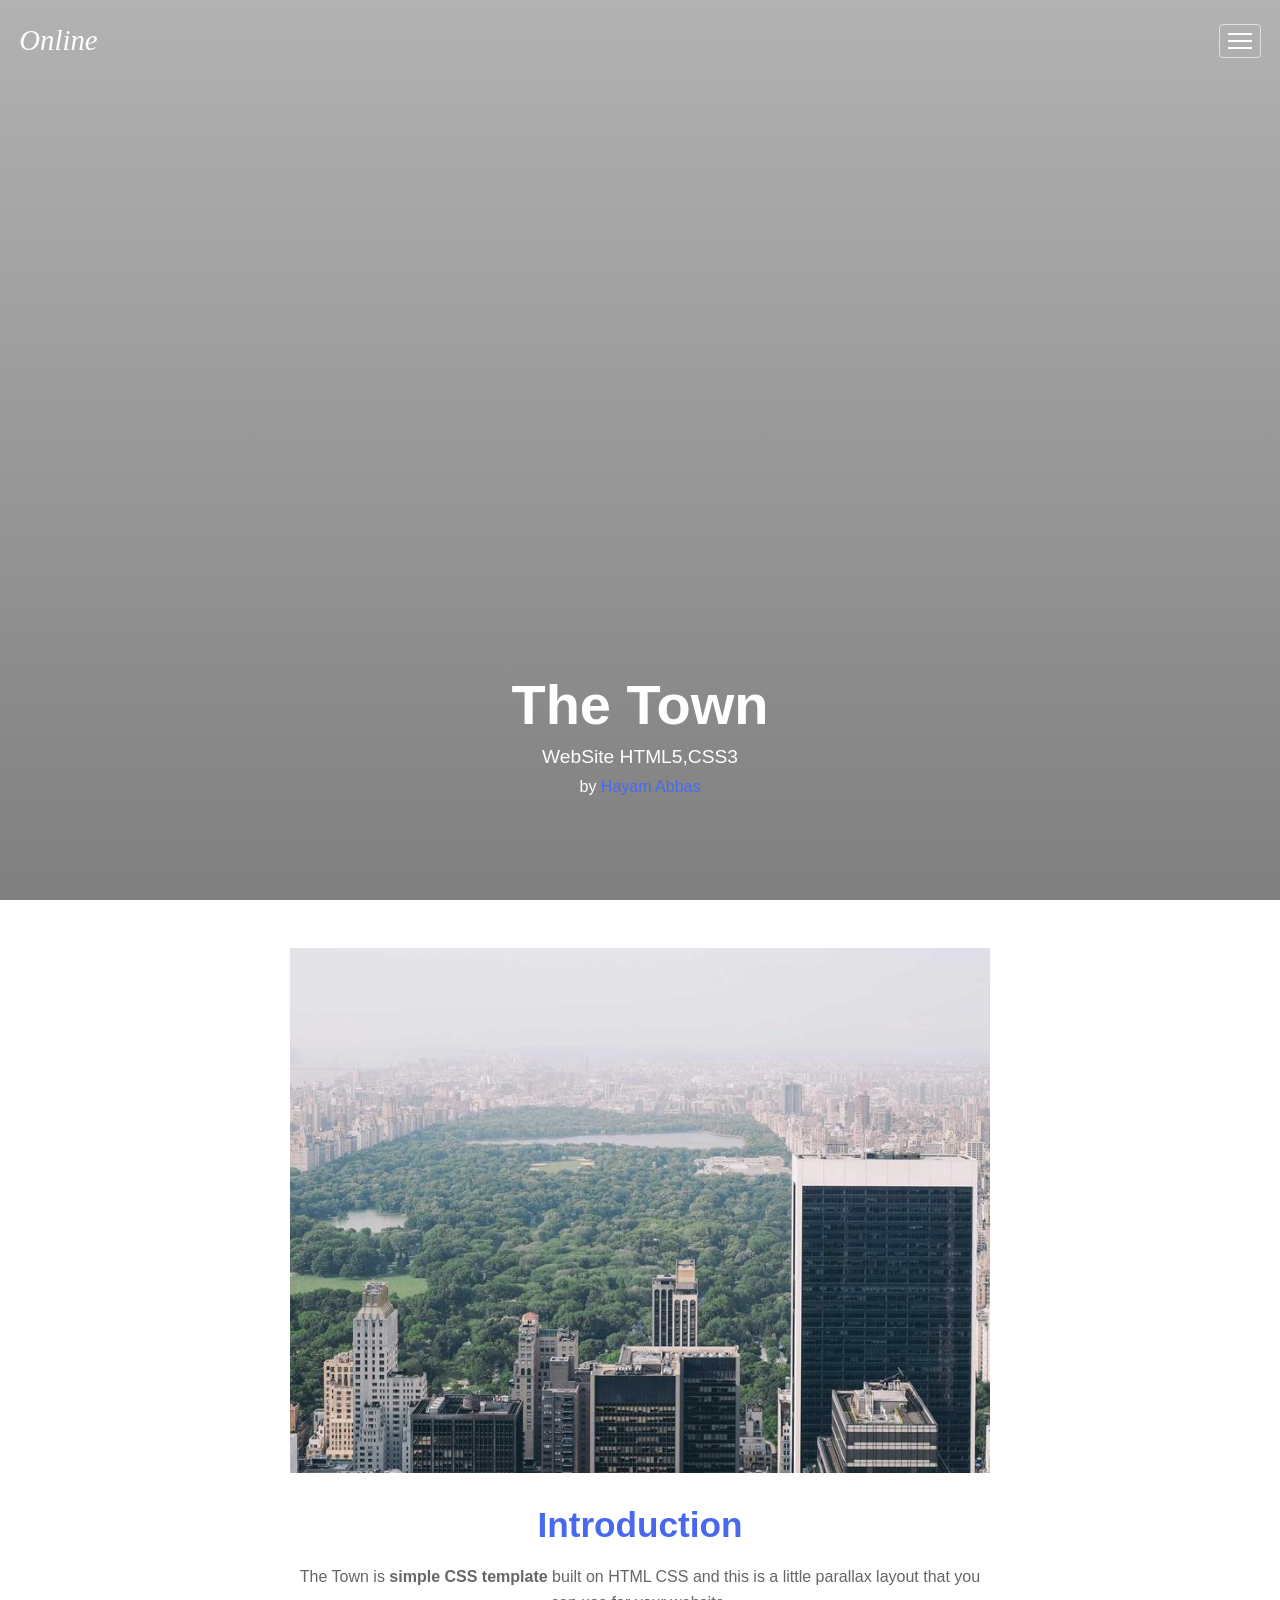
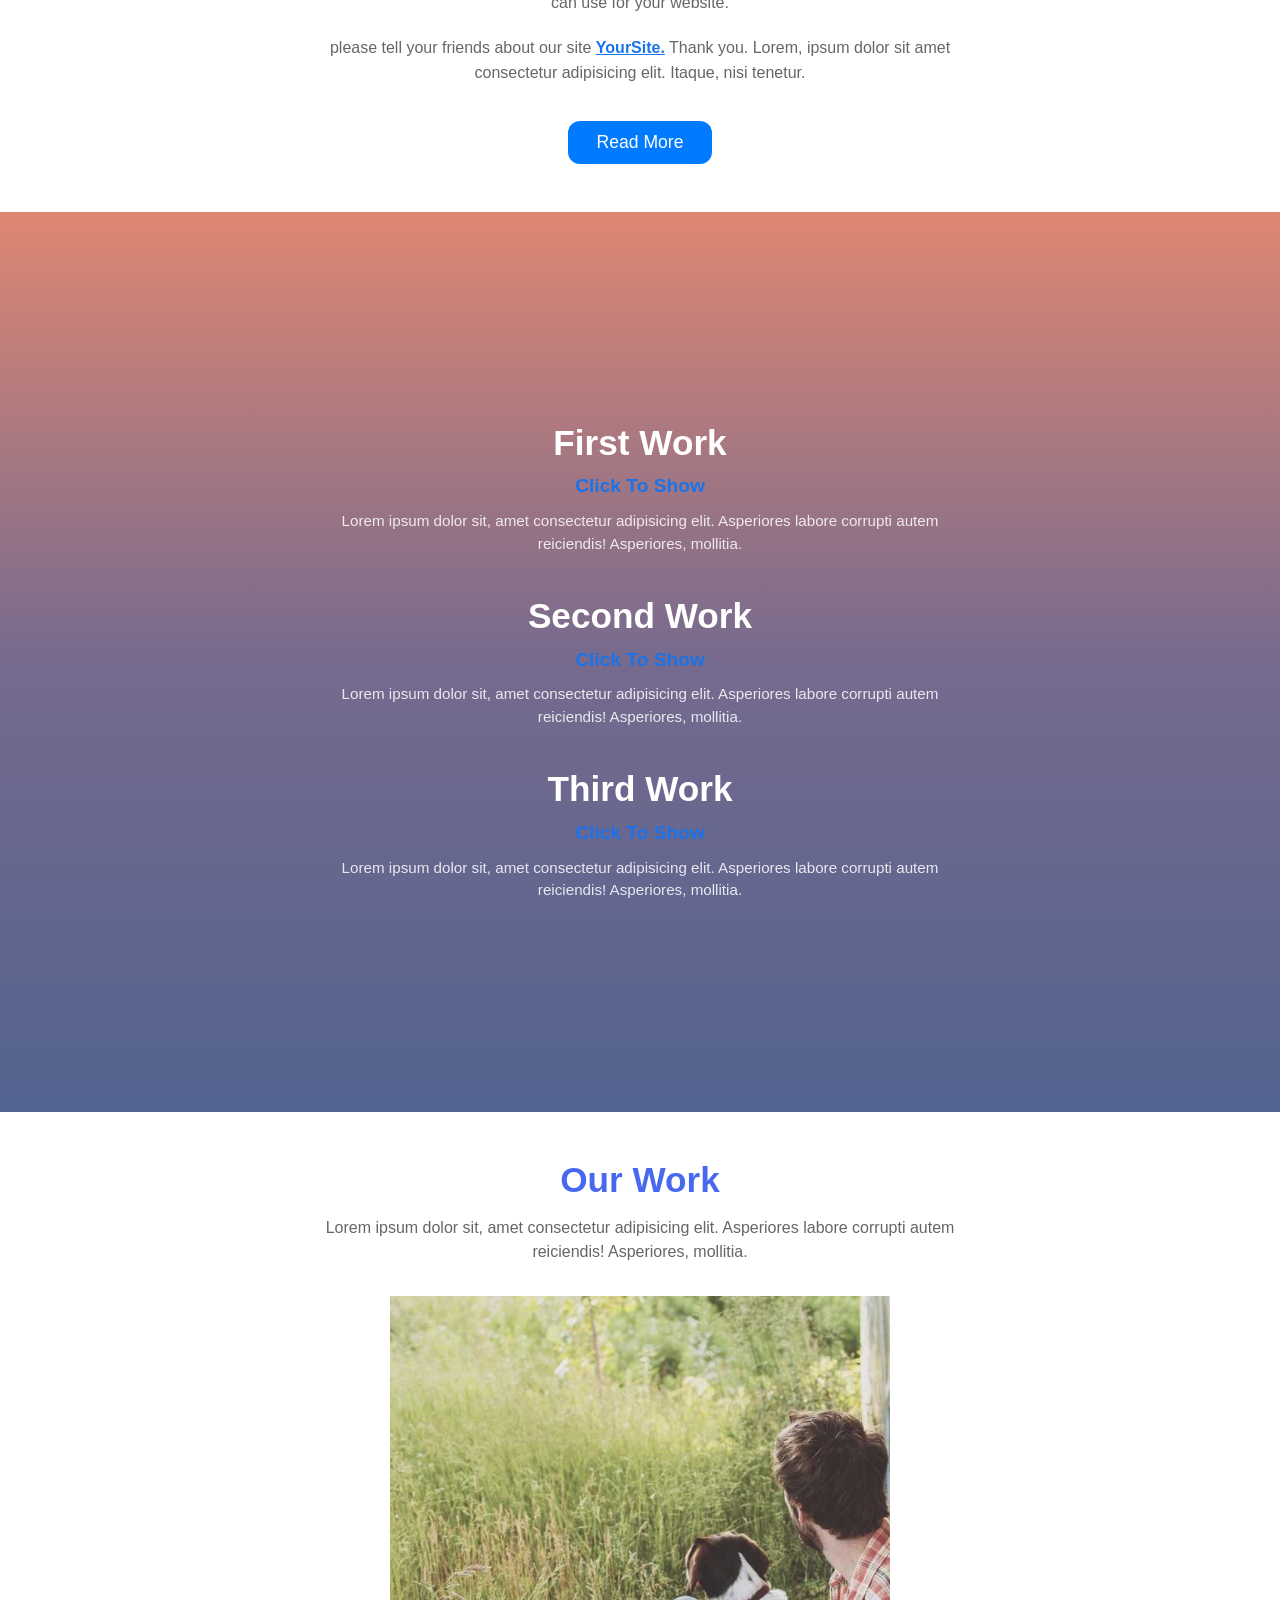
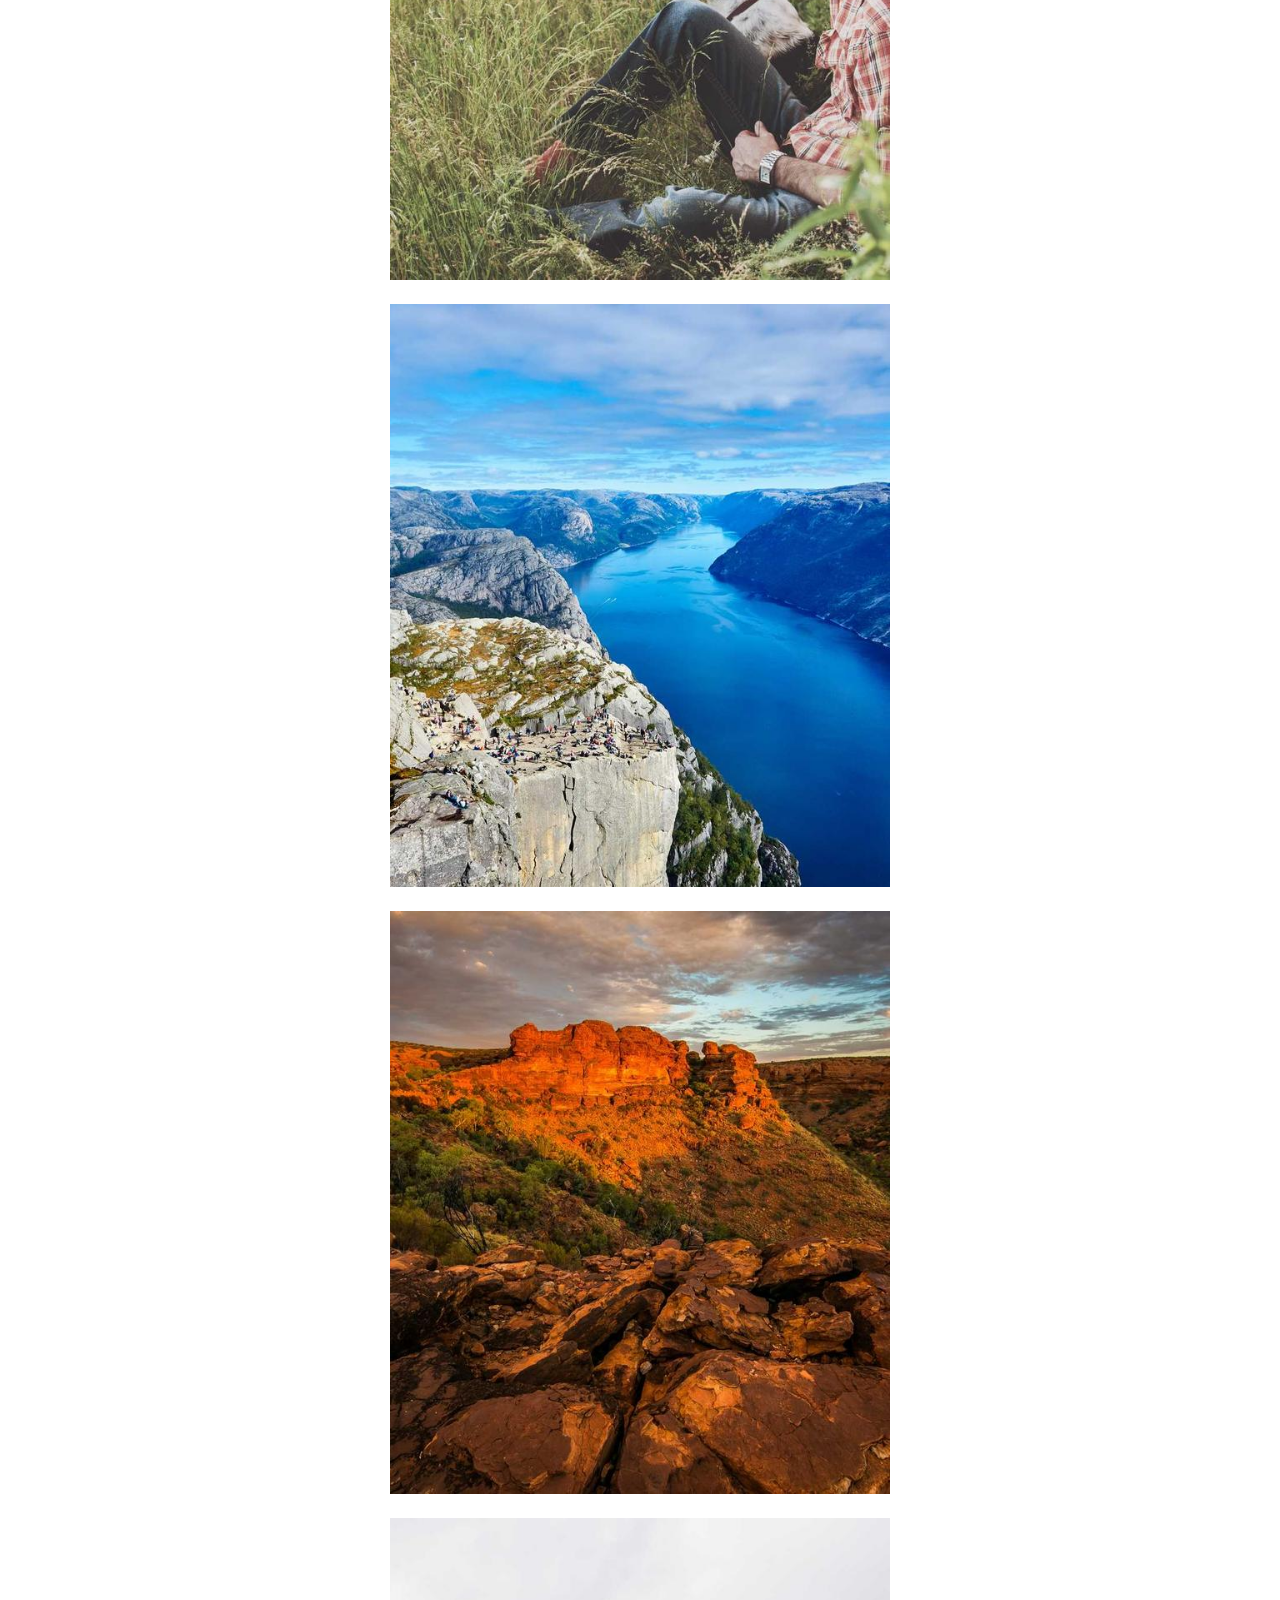
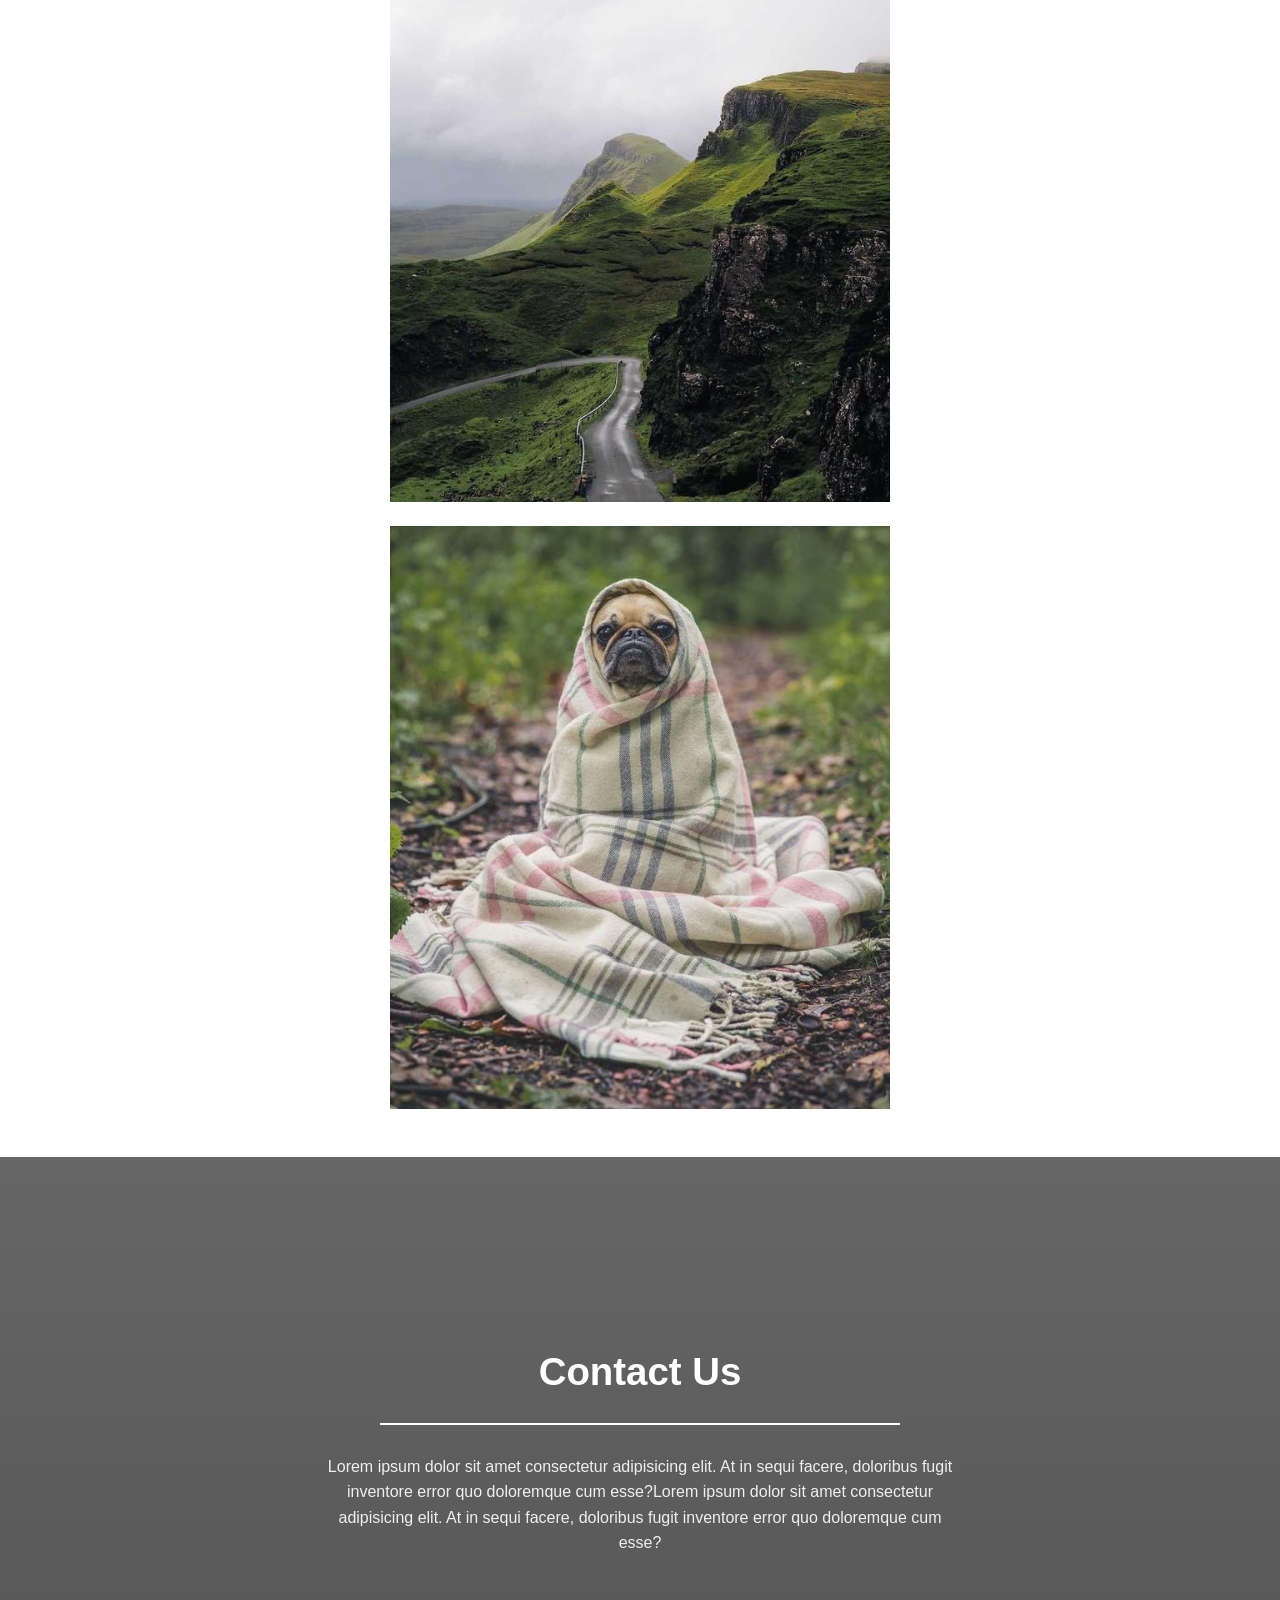
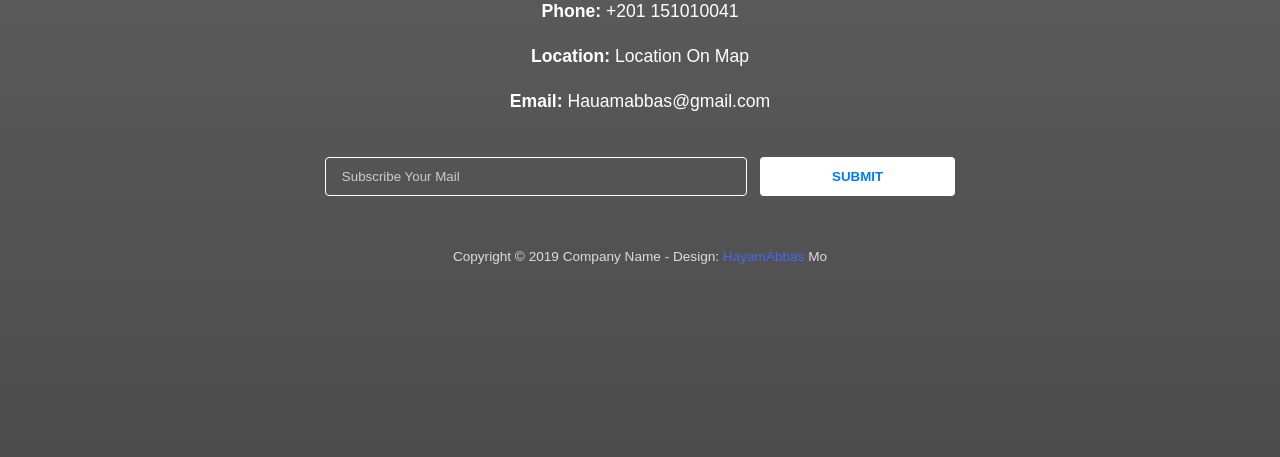
<file: index.html>
<!DOCTYPE html>
<html lang="en">
<head>
    <meta charset="UTF-8">
    <meta name="viewport" content="width=1, initial-scale=1.0">
    <title>The Town</title>
    <link rel="stylesheet" href="styles.css">
</head>
<body>

  <!-- 1. Hero / Header Section -->
  <header class="hero-section">
    <nav class="navbar">
      <span class="logo">Online</span>
      <input type="checkbox" id="menu-toggle" style="display: none;">
      <label for="menu-toggle" class="menu-toggle" aria-label="Toggle navigation">
        <span class="bar"></span>
        <span class="bar"></span>
        <span class="bar"></span>
      </label>
      <ul class="nav-links">
        <li><a href="#" class="active">Introduction (current)</a></li>
        <li><a href="#">Our Work</a></li>
        <li><a href="#">Contact Us</a></li>
      </ul>
    </nav>

    <div class="hero-content">
      <h1>The Town</h1>
      <p class="subtitle">WebSite HTML5,CSS3</p>
      <p class="author">by <a href="#">Hayam Abbas</a></p>
    </div>
  </header>

  <!-- 2. Introduction Section -->
  <section class="intro-section">
    <div class="intro-container">
      <div class="image-box">
        <img src="images/intro.jpg.jpg" alt="Town Street">
      </div>
      <div class="text-box">
        <h2>Introduction</h2>
        <p>The Town is <strong>simple CSS template</strong> built on HTML CSS and this is a little parallax layout that you can use for your website.</p>
        <p>please tell your friends about our site <a href="#">YourSite.</a> Thank you. Lorem, ipsum dolor sit amet consectetur adipisicing elit. Itaque, nisi tenetur.</p>
        <button class="btn-read-more">Read More</button>
      </div>
    </div>
  </section>

  <!-- 3. Works Gradient Section -->
  <section class="works-section">
    <div class="works-container">
      <div class="work-card">
        <h2>First Work</h2>
        <a href="#" class="btn-show">Click To Show</a>
        <p>Lorem ipsum dolor sit, amet consectetur adipisicing elit. Asperiores labore corrupti autem reiciendis! Asperiores, mollitia.</p>
      </div>

      <div class="work-card">
        <h2>Second Work</h2>
        <a href="#" class="btn-show">Click To Show</a>
        <p>Lorem ipsum dolor sit, amet consectetur adipisicing elit. Asperiores labore corrupti autem reiciendis! Asperiores, mollitia.</p>
      </div>

      <div class="work-card">
        <h2>Third Work</h2>
        <a href="#" class="btn-show">Click To Show</a>
        <p>Lorem ipsum dolor sit, amet consectetur adipisicing elit. Asperiores labore corrupti autem reiciendis! Asperiores, mollitia.</p>
      </div>
    </div>
  </section>

  <!-- 4. Our Work Gallery Section -->
  <section class="our-work-section">
    <div class="our-work-header">
      <h2>Our Work</h2>
      <p>Lorem ipsum dolor sit, amet consectetur adipisicing elit. Asperiores labore corrupti autem reiciendis! Asperiores, mollitia.</p>
    </div>
    
    <div class="gallery-grid">
      <img src="images/work1.jpg" alt="Work 1">
      <img src="images/work2.jpg" alt="Work 2">
      <img src="images/work3.jpg" alt="Work 3">
      <img src="images/work4.jpg" alt="Work 4">
      <img src="images/work5.jpg" alt="Work 5">
    </div>
  </section>

  <!-- 5. Contact Us Section -->
  <footer class="contact-section">
    <div class="contact-container">
      <h2>Contact Us</h2>
      <hr class="divider">

      <p class="contact-text">
        Lorem ipsum dolor sit amet consectetur adipisicing elit. At in sequi facere, doloribus fugit inventore error quo doloremque cum esse?Lorem ipsum dolor sit amet consectetur adipisicing elit. At in sequi facere, doloribus fugit inventore error quo doloremque cum esse?
      </p>

      <div class="contact-info">
        <p><strong>Phone:</strong> +201 151010041</p>
        <p><strong>Location:</strong> Location On Map</p>
        <p><strong>Email:</strong> Hauamabbas@gmail.com</p>
      </div>

      <form class="subscribe-form">
        <input type="email" placeholder="Subscribe Your Mail" required>
        <button type="submit">SUBMIT</button>
      </form>

      <p class="copyright">
        Copyright © 2019 Company Name - Design: <a href="#">HayamAbbas</a> Mo
      </p>
    </div>
  </footer>


</body>
</html>
</file>
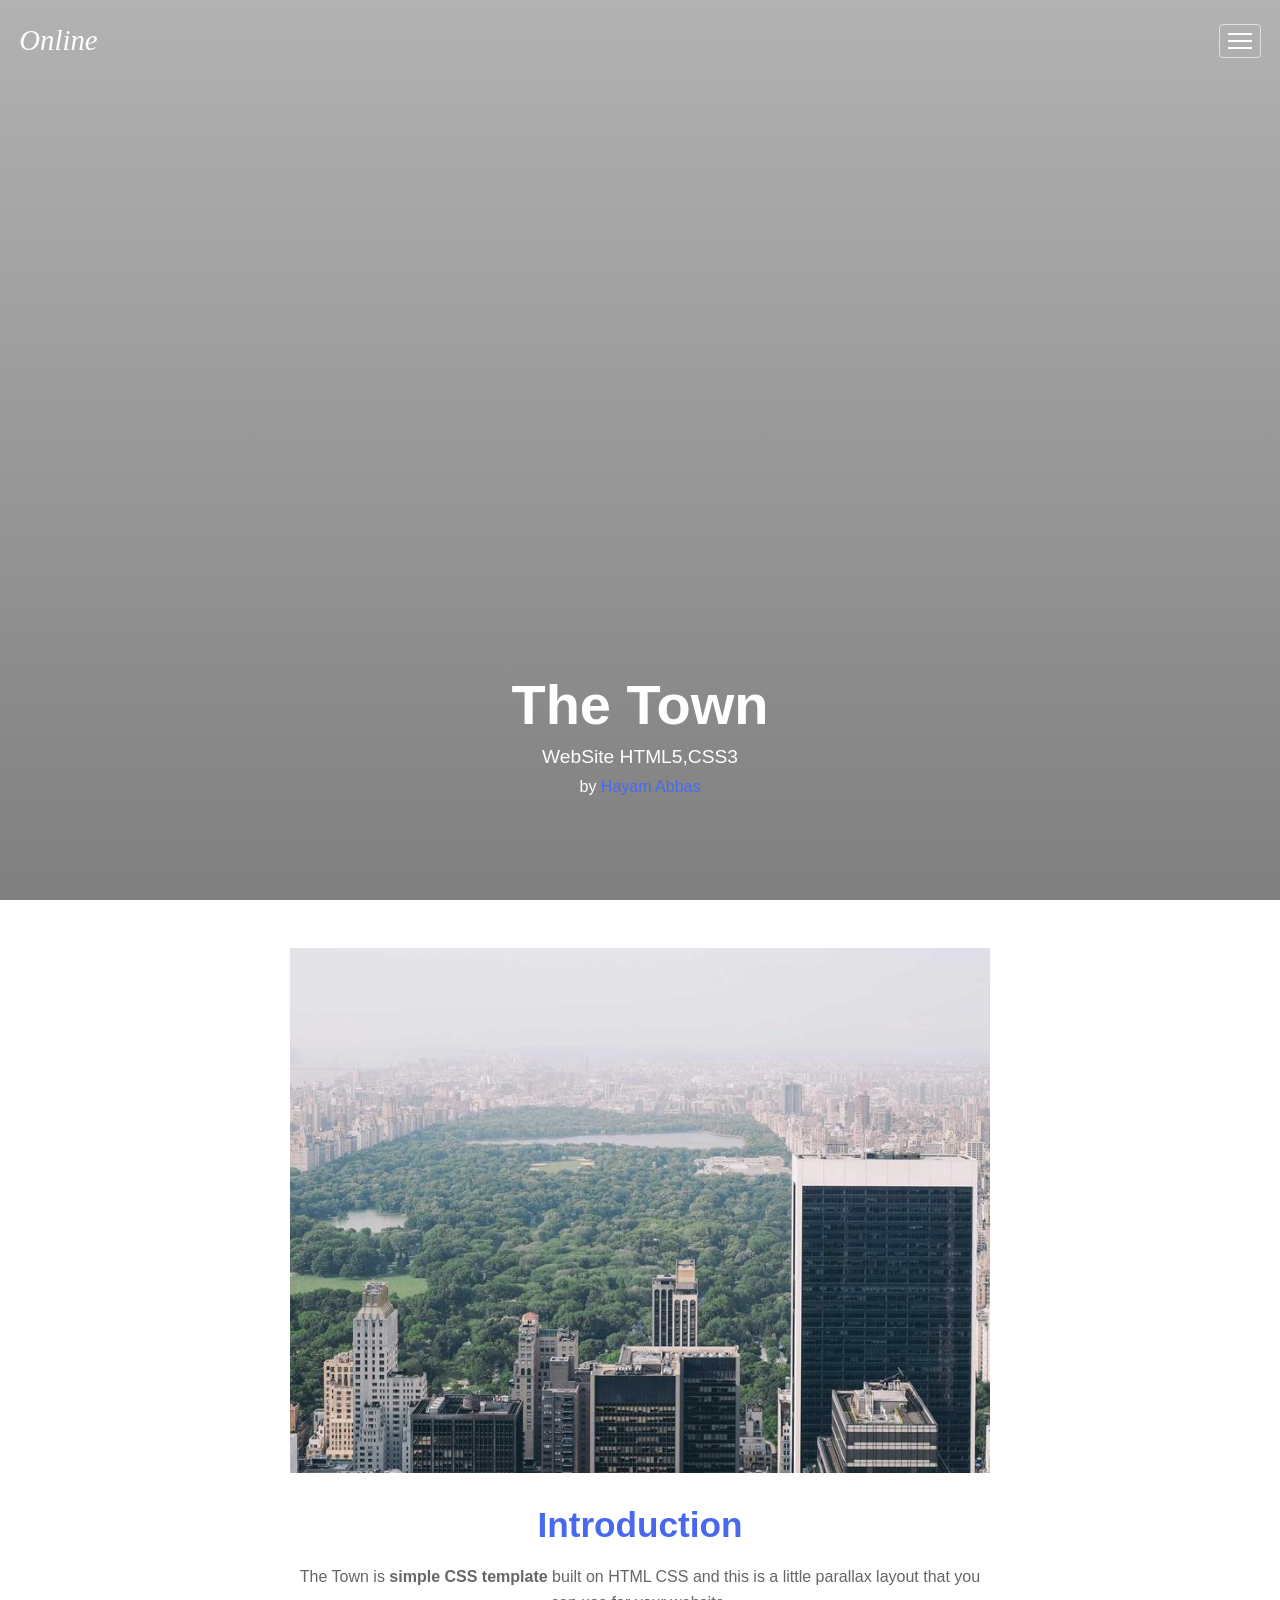
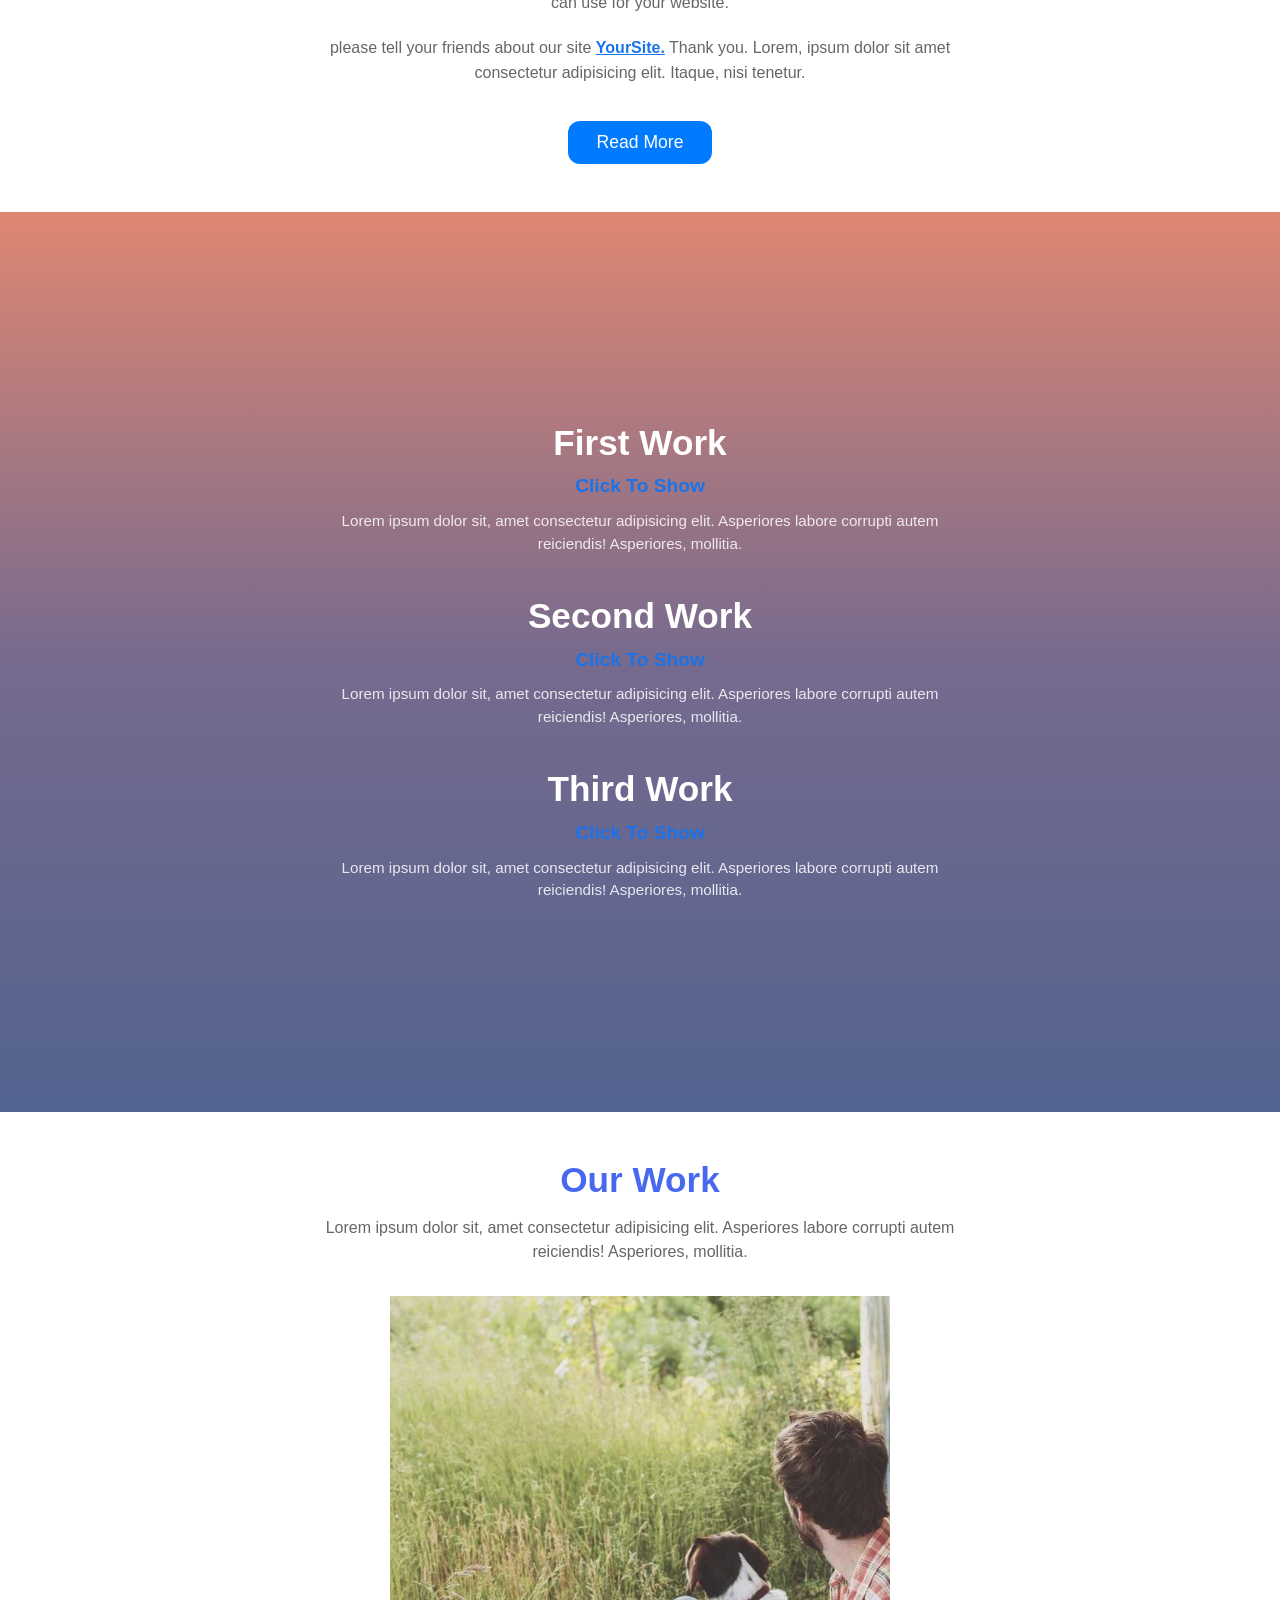
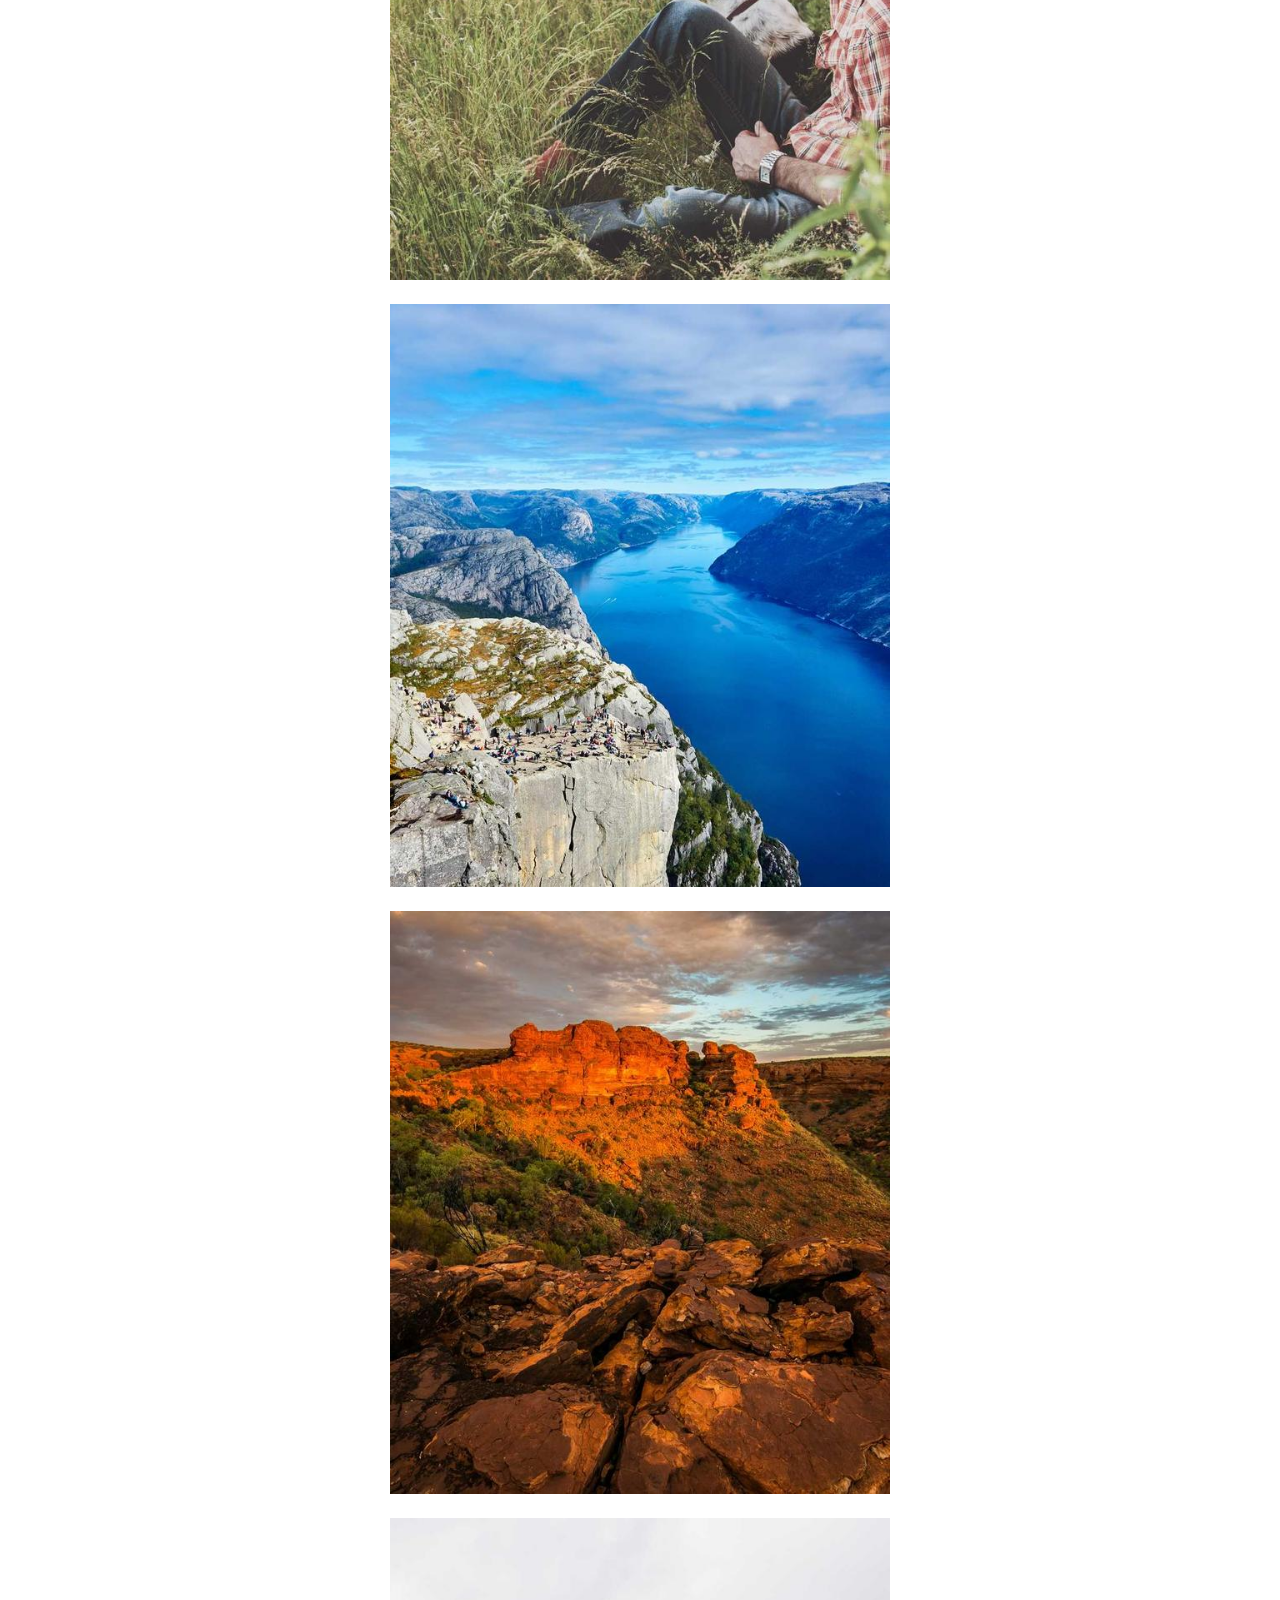
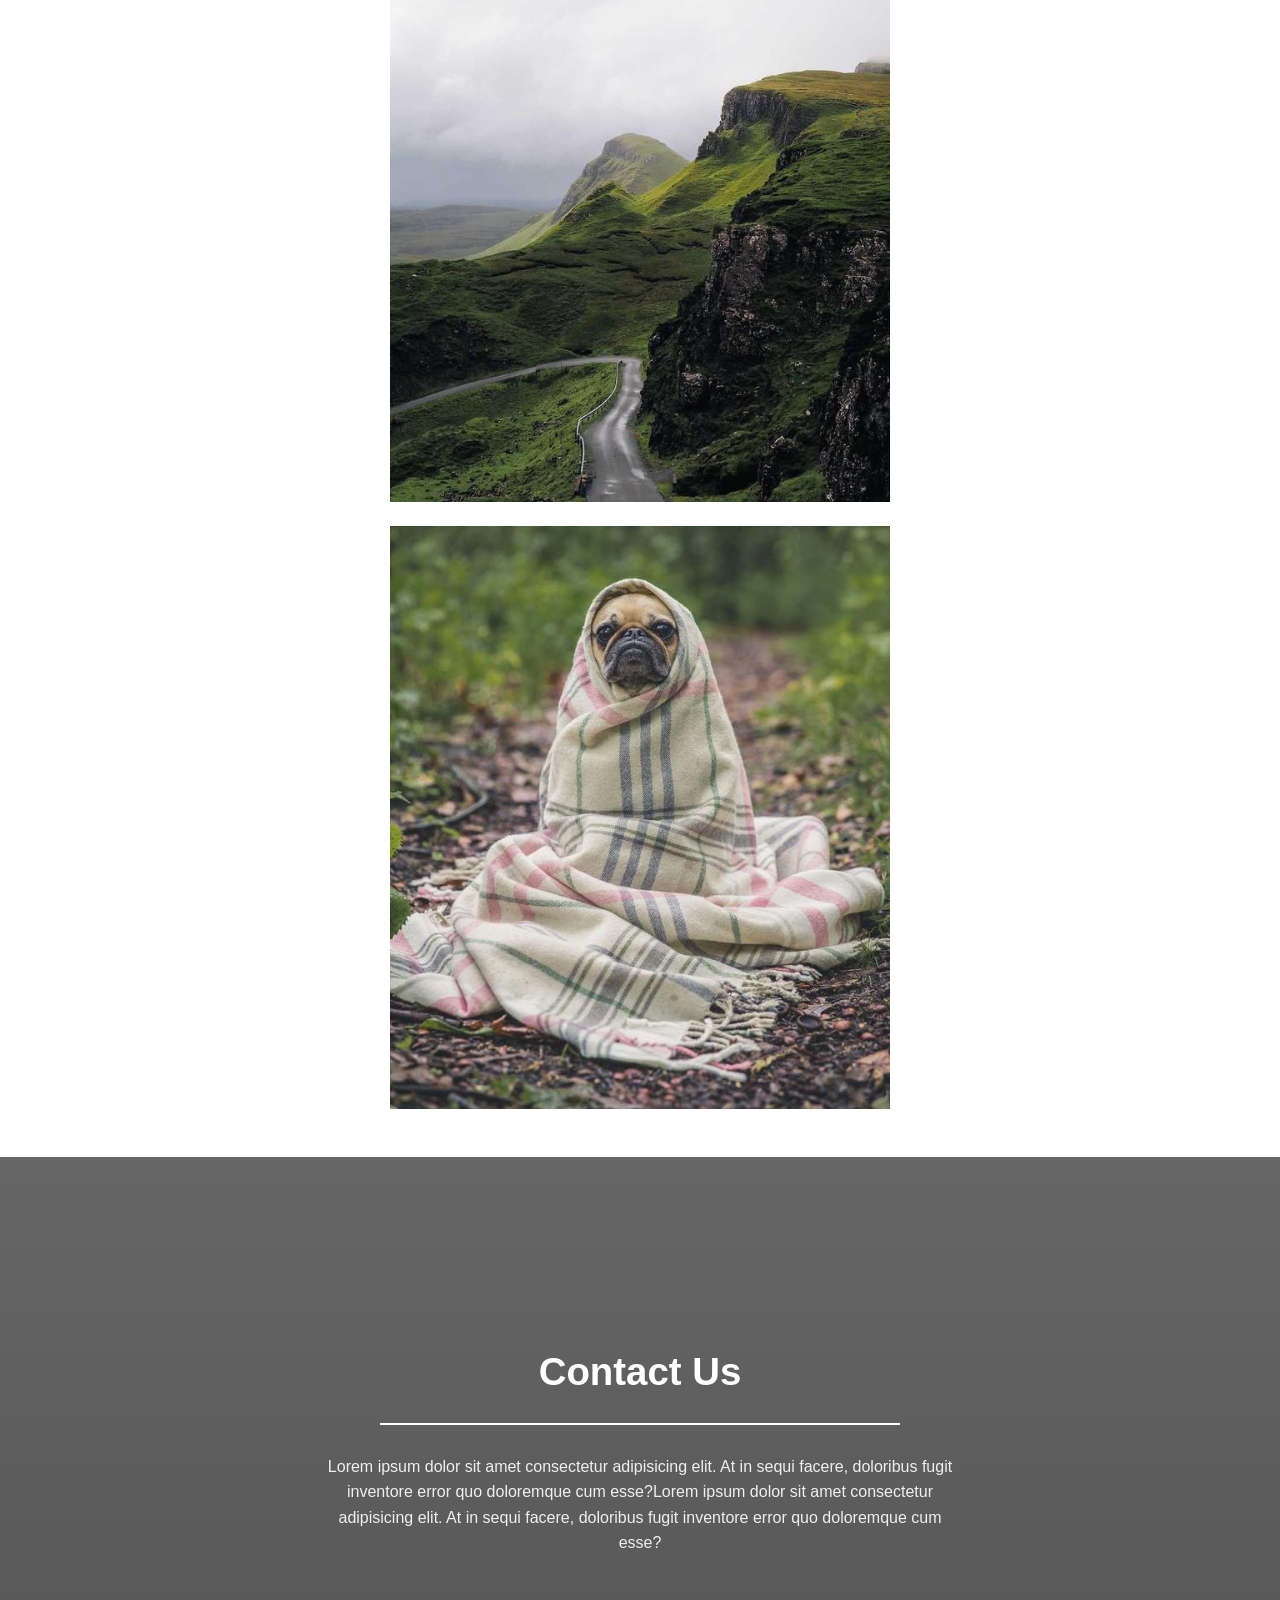
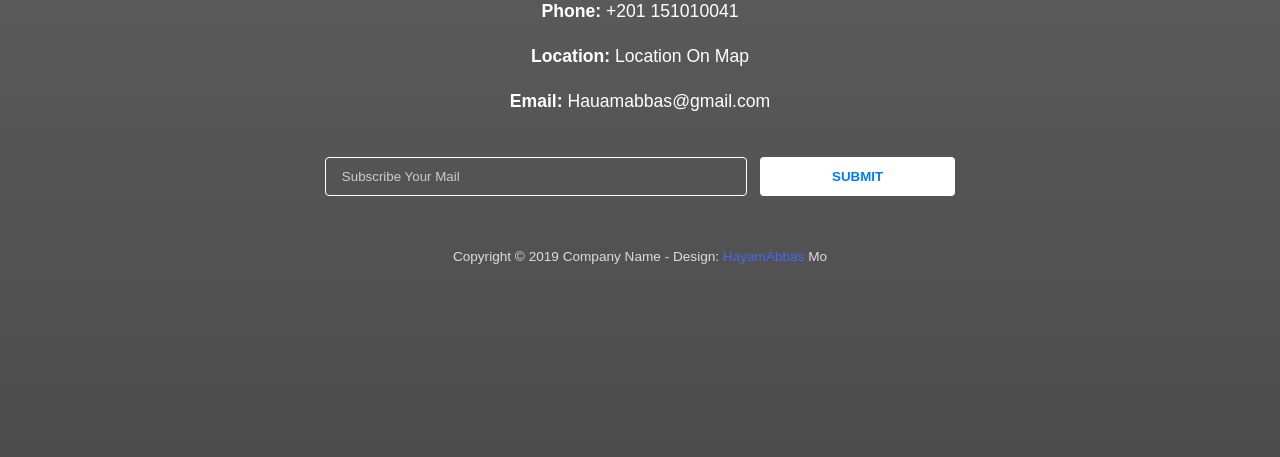
<file: index1.html>
<!DOCTYPE html>
<html lang="en">
<head>
    <meta charset="UTF-8">
    <meta name="viewport" content="width=1, initial-scale=1.0">
    <title>The Town</title>
    <link rel="stylesheet" href="styles.css">
</head>
<body>

  <!-- 1. Hero / Header Section -->
  <header class="hero-section">
    <nav class="navbar">
      <span class="logo">Online</span>
      <input type="checkbox" id="menu-toggle" style="display: none;">
      <label for="menu-toggle" class="menu-toggle" aria-label="Toggle navigation">
        <span class="bar"></span>
        <span class="bar"></span>
        <span class="bar"></span>
      </label>
      <ul class="nav-links">
        <li><a href="#" class="active">Introduction (current)</a></li>
        <li><a href="#">Our Work</a></li>
        <li><a href="#">Contact Us</a></li>
      </ul>
    </nav>

    <div class="hero-content">
      <h1>The Town</h1>
      <p class="subtitle">WebSite HTML5,CSS3</p>
      <p class="author">by <a href="#">Hayam Abbas</a></p>
    </div>
  </header>

  <!-- 2. Introduction Section -->
  <section class="intro-section">
    <div class="intro-container">
      <div class="image-box">
        <img src="images/intro.jpg.jpg" alt="Town Street">
      </div>
      <div class="text-box">
        <h2>Introduction</h2>
        <p>The Town is <strong>simple CSS template</strong> built on HTML CSS and this is a little parallax layout that you can use for your website.</p>
        <p>please tell your friends about our site <a href="#">YourSite.</a> Thank you. Lorem, ipsum dolor sit amet consectetur adipisicing elit. Itaque, nisi tenetur.</p>
        <button class="btn-read-more">Read More</button>
      </div>
    </div>
  </section>

  <!-- 3. Works Gradient Section -->
  <section class="works-section">
    <div class="works-container">
      <div class="work-card">
        <h2>First Work</h2>
        <a href="#" class="btn-show">Click To Show</a>
        <p>Lorem ipsum dolor sit, amet consectetur adipisicing elit. Asperiores labore corrupti autem reiciendis! Asperiores, mollitia.</p>
      </div>

      <div class="work-card">
        <h2>Second Work</h2>
        <a href="#" class="btn-show">Click To Show</a>
        <p>Lorem ipsum dolor sit, amet consectetur adipisicing elit. Asperiores labore corrupti autem reiciendis! Asperiores, mollitia.</p>
      </div>

      <div class="work-card">
        <h2>Third Work</h2>
        <a href="#" class="btn-show">Click To Show</a>
        <p>Lorem ipsum dolor sit, amet consectetur adipisicing elit. Asperiores labore corrupti autem reiciendis! Asperiores, mollitia.</p>
      </div>
    </div>
  </section>

  <!-- 4. Our Work Gallery Section -->
  <section class="our-work-section">
    <div class="our-work-header">
      <h2>Our Work</h2>
      <p>Lorem ipsum dolor sit, amet consectetur adipisicing elit. Asperiores labore corrupti autem reiciendis! Asperiores, mollitia.</p>
    </div>
    
    <div class="gallery-grid">
      <img src="images/work1.jpg" alt="Work 1">
      <img src="images/work2.jpg" alt="Work 2">
      <img src="images/work3.jpg" alt="Work 3">
      <img src="images/work4.jpg" alt="Work 4">
      <img src="images/work5.jpg" alt="Work 5">
    </div>
  </section>

  <!-- 5. Contact Us Section -->
  <footer class="contact-section">
    <div class="contact-container">
      <h2>Contact Us</h2>
      <hr class="divider">

      <p class="contact-text">
        Lorem ipsum dolor sit amet consectetur adipisicing elit. At in sequi facere, doloribus fugit inventore error quo doloremque cum esse?Lorem ipsum dolor sit amet consectetur adipisicing elit. At in sequi facere, doloribus fugit inventore error quo doloremque cum esse?
      </p>

      <div class="contact-info">
        <p><strong>Phone:</strong> +201 151010041</p>
        <p><strong>Location:</strong> Location On Map</p>
        <p><strong>Email:</strong> Hauamabbas@gmail.com</p>
      </div>

      <form class="subscribe-form">
        <input type="email" placeholder="Subscribe Your Mail" required>
        <button type="submit">SUBMIT</button>
      </form>

      <p class="copyright">
        Copyright © 2019 Company Name - Design: <a href="#">HayamAbbas</a> Mo
      </p>
    </div>
  </footer>


</body>
</html>
</file>
<file: styles.css>
* {
  margin: 0;
  padding: 0;
  box-sizing: border-box;
}

body {
  font-family: Arial, sans-serif;
  color: #444;
}

/* ==========================================
   1. HERO SECTION
   ========================================== */
.hero-section {
  width: 100%;
  min-height: 100vh;
  background: linear-gradient(rgba(0,0,0,0.3), rgba(0,0,0,0.5)), 
              url('https://picsum.photos/id/1043/1200/800') center/cover no-repeat;
  display: flex;
  flex-direction: column;
  justify-content: space-between;
  padding: 1.5rem 1.2rem;
  color: white;
}

.navbar {
  width: 100%;
  display: flex;
  justify-content: space-between;
  align-items: center;
  position: relative; /* position 1% */
}

.logo {
  font-family: 'Georgia', cursive, serif;
  font-size: 1.8rem;
  font-style: italic;
}

.menu-toggle {
  background: transparent;
  border: 1px solid rgba(255, 255, 255, 0.6);
  border-radius: 4px;
  padding: 0.5rem;
  display: flex;
  flex-direction: column;
  gap: 0.3rem;
  cursor: pointer;
}

.menu-toggle .bar {
  width: 1.5rem;
  height: 2px;
  background-color: white;
}

.nav-links {
  list-style: none;
  display: none;
  position: absolute;
  top: 100%;
  right: 0;
  margin-top: 10px;
 background-color: rgba(0, 0, 0, 0.85);
  padding: 15px 20px;
  border-radius: 6px;
  flex-direction: column;
  gap: 0.8rem;
  z-index: 100;
}

.nav-links a {
  color: white;
  text-decoration: none;
  font-size: 1.2rem;
  font-style: italic;
}

.nav-links a.active {
  color: #6c8eff;
}
#menu-toggle:checked~ .nav-links {
  display: flex;
}

.hero-content {
  width: 100%;
  text-align: center;
  margin-bottom: 5rem;
  display: flex;
  flex-direction: column;
  align-items: center;
  gap: 0.6rem;
}

.hero-content h1 {
  font-size: 3.5rem;
  font-weight: bold;
}

.hero-content .subtitle {
  font-size: 1.2rem;
}

.hero-content .author a {
  color: #4869ee;
  text-decoration: none;
}

/* ==========================================
   2. INTRO SECTION
   ========================================== */
.intro-section {
  width: 100%;
  min-height: 100vh;
  display: flex;
  justify-content: center;
  align-items: center;
  padding: 3rem 1rem;
}

.intro-container {
  width: 90%;
  max-width: 700px;
  display: flex;
  flex-direction: column;
  align-items: center;
  gap: 2rem;
}

.image-box {
  width: 100%;
  height: auto;
}

.image-box img {
  width: 100%;
  height: auto;
  display: block;
}

.text-box {
  width: 100%;
  text-align: center;
  display: flex;
  flex-direction: column;
  align-items: center;
  gap: 1.2rem;
}

.text-box h2 {
  color: #4869ee;
  font-size: 2.2rem;
}

.text-box p {
  line-height: 1.6;
  font-size: 1rem;
  color: #666;
}

.text-box a {
  color: #1a73e8;
  font-weight: bold;
  text-decoration: underline;
}

.btn-read-more {
  background-color: #007bff;
  color: white;
  border: none;
  padding: 0.7rem 1.8rem;
  border-radius: 12px;
  font-size: 1.1rem;
  cursor: pointer;
  margin-top: 1rem;
}

/* ==========================================
   3. WORKS GRADIENT SECTION
   ========================================== */
.works-section {
  width: 100%;
  min-height: 100vh;
  background: linear-gradient(180deg, #df8772 0%, #766a8e 50%, #52638f 100%);
  display: flex;
  justify-content: center;
  align-items: center;
  padding: 3rem 1rem;
}

.works-container {
  width: 90%;
  max-width: 650px;
  display: flex;
  flex-direction: column;
  gap: 2.5rem;
}

.work-card {
  width: 100%;
  text-align: center;
  color: white;
  display: flex;
  flex-direction: column;
  align-items: center;
  gap: 0.8rem;
}

.work-card h2 {
  font-size: 2.2rem;
}

.work-card .btn-show {
  color: #1a73e8;
  font-size: 1.2rem;
  font-weight: bold;
  text-decoration: none;
}

.work-card p {
  width: 95%;
  font-size: 0.95rem;
  line-height: 1.5;
  color: rgba(255, 255, 255, 0.85);
}

/* ==========================================
   4. GALLERY / OUR WORK SECTION
   ========================================== */
.our-work-section {
  width: 100%;
  min-height: 100vh;
  display: flex;
  flex-direction: column;
  align-items: center;
  padding: 3rem 1rem;
  gap: 2rem;
}

.our-work-header {
  width: 90%;
  max-width: 650px;
  text-align: center;
  display: flex;
  flex-direction: column;
  gap: 1rem;
}

.our-work-header h2 {
  color: #4869ee;
  font-size: 2.2rem;
}

.our-work-header p {
  color: #666;
  line-height: 1.5;
}

.gallery-grid {
  width: 90%;
  max-width: 500px;
  display: flex;
  flex-direction: column;
  gap: 1.5rem;
}

.gallery-grid img {
  width: 100%;
  height: auto;
  display: block;
}

/* ==========================================
   5. CONTACT SECTION & FOOTER
   ========================================== */
.contact-section {
  width: 100%;
  min-height: 100vh;
  background: linear-gradient(rgba(0,0,0,0.6), rgba(0,0,0,0.7)), 
              url('https://picsum.photos/id/1043/1200/800') center/cover no-repeat;
  display: flex;
  justify-content: center;
  align-items: center;
  padding: 3rem 1.5rem;
  color: white;
}

.contact-container {
  width: 90%;
  max-width: 650px;
  display: flex;
  flex-direction: column;
  align-items: center;
  text-align: center;
  gap: 1.8rem;
}

.contact-container h2 {
  font-size: 2.4rem;
}

.divider {
  width: 80%;
  border: 0;
  height: 2px;
  background-color: white;
}

.contact-text {
  line-height: 1.6;
  font-size: 1rem;
  color: rgba(255, 255, 255, 0.9);
}

.contact-info {
  display: flex;
  flex-direction: column;
  gap: 1.5rem;
  font-size: 1.1rem;
  margin: 1rem 0;
}

.subscribe-form {
  width: 100%;
  display: flex;
  flex-wrap: wrap;
  justify-content: center;
  gap: 0.8rem;
}

.subscribe-form input {
  width: 65%;
  padding: 0.7rem 1rem;
  background: transparent;
  border: 1px solid white;
  border-radius: 4px;
  color: white;
}

.subscribe-form input::placeholder {
  color: rgba(255, 255, 255, 0.7);
}

.subscribe-form button {
  width: 30%;
  padding: 0.7rem 1rem;
  background-color: white;
  color: #007bff;
  border: none;
  font-weight: bold;
  border-radius: 4px;
  cursor: pointer;
}

.copyright {
  font-size: 0.85rem;
  color: rgba(255, 255, 255, 0.8);
  margin-top: 1.5rem;
}

.copyright a {
  color: #4869ee;
  text-decoration: none;
}
</file>
